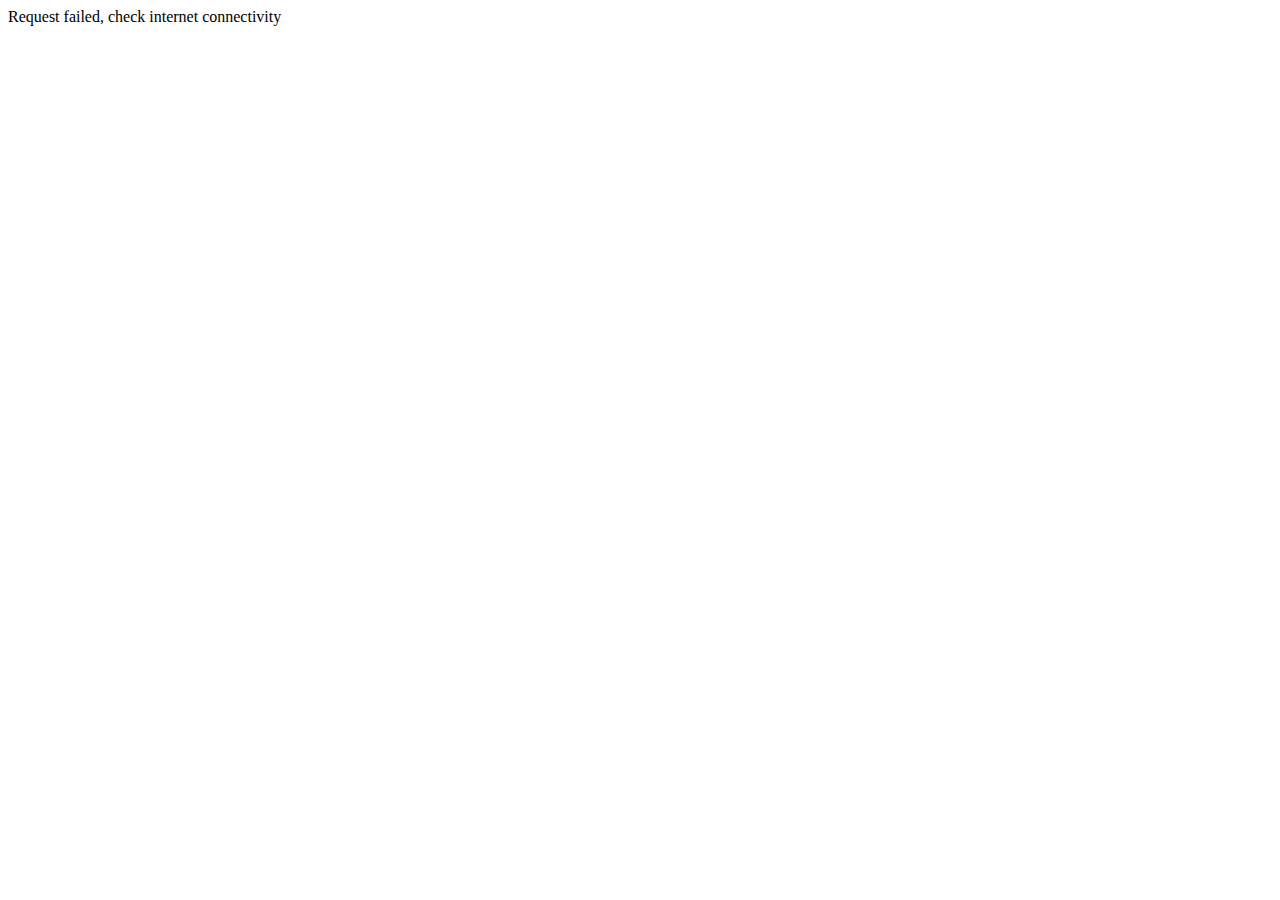
<file: index.html>
<!DOCTYPE html>
<html lang="en">
<head>
    <meta charset="UTF-8">
    <meta name="viewport" content="width=device-width, initial-scale=1.0">
    <title>Document</title>
</head>
<body>
    <div id="result"></div>
    <script src="index.js"></script>
</body>
</html>
</file>
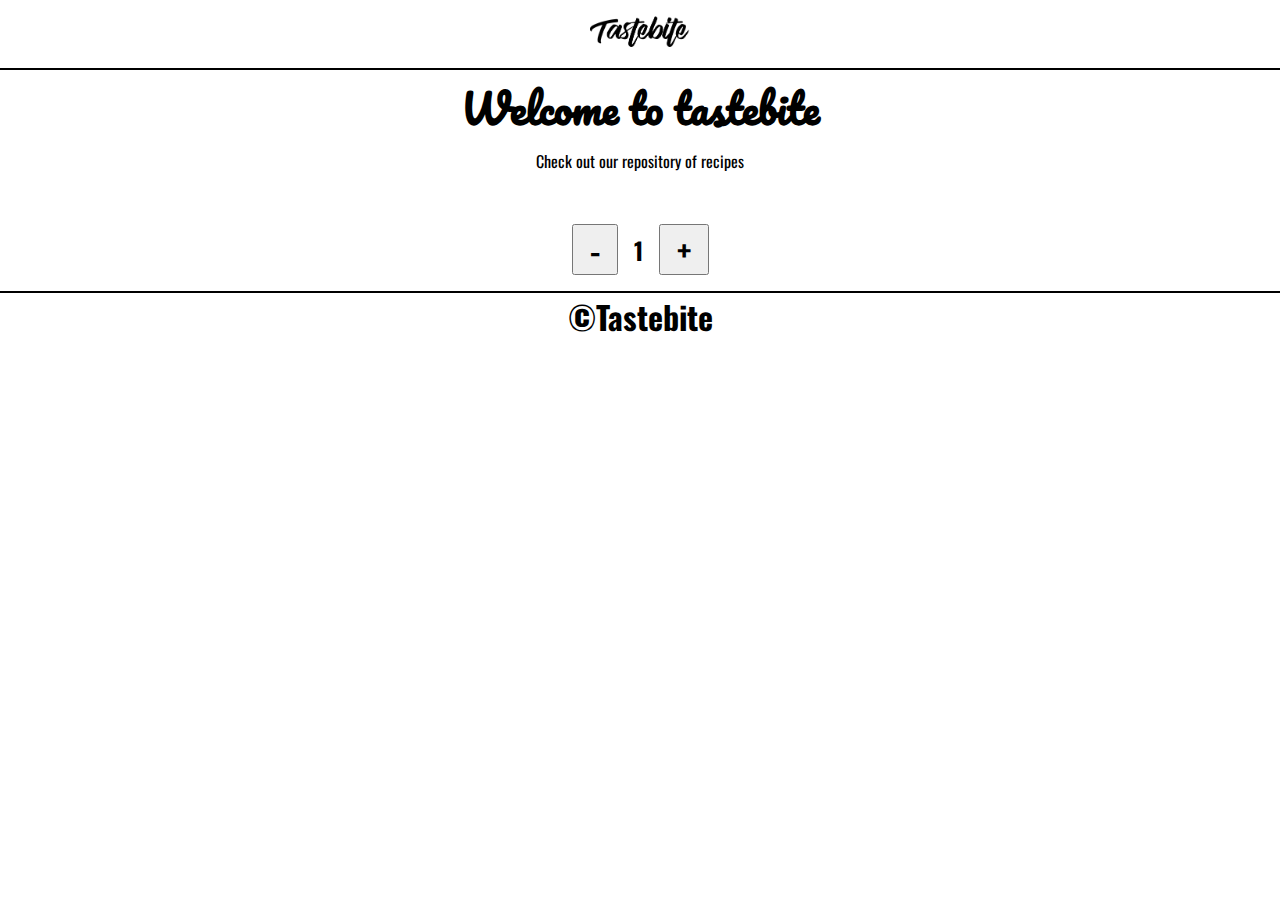
<file: task3.html>
<!DOCTYPE html>
<html lang="en">
  <head>
    <meta charset="UTF-8" />
    <meta name="viewport" content="width=device-width, initial-scale=1.0" />
    <link rel="stylesheet" href="task3.css" />
    <title>Document</title>
  </head>
  <header>
    <div class="logo">
      <img src="img/taste.png" alt="" srcset="" />
    </div>
  </header>
  <body>
    <article>
      <div class="Welcome">
        <h1>Welcome to tastebite</h1>
        <p class="text">Check out our repository of recipes</p>
      </div>
      <div id="container" class="container">
      
      </div>
      <div class="buttons">
        <button id="prev" class="disabled">-</button>
        <p class="pageNum">1</p>
        <button id="next">+</button>
      </div>
    </article>
    <script src="task3.js"></script>
  </body>
  <footer><h2>&copy;Tastebite</h2></footer>
</html>
</file>
<file: task3.css>
@import url("https://fonts.googleapis.com/css2?family=Pacifico");
@import url("https://fonts.googleapis.com/css2?family=Oswald:wght@200..700&display=swap");

* {
  margin: 0;
  padding: 0;
  box-sizing: border-box;
  font-family: "Oswald", sans-serif;
}

header {
  display: flex;
  justify-content: center;
  padding: 1rem;
  border-bottom: 2px solid;
  .search img {
    width: 24px;
    height: 24px;
  }

  .logo img {
    width: 100px;
    height: auto;
  }

  .menu img {
    width: 24px;
    height: auto;
  }
}

h1,
.text {
  text-align: center;
  padding: 0.2rem;
}

h1 {
  font-family: "Pacifico", cursive;
  font-size: 2.5rem;
}

.container {
  width: 100%;
  padding: 1rem;
  display: grid;
  grid-column: 1/2 ;
  grid-template-rows: 2, 1fr;
  justify-content: center;
  text-align: center;
  gap: 1rem 0;
  
  div{
    padding: 1rem;
    display: flex;
    gap: 1rem;
    flex-direction: column;
    align-items: center;
    border: 2px solid;
    border-radius: 50px;
  }
    img {
      width: min(90%, 500px);
      border-radius: 50%;
    }
  
}

.buttons{
    padding: 1rem;
    display: flex;
    justify-content: center;
    align-items: center;
    gap: 1rem;

    button{
        padding: 0 1rem; 
        font-size: 2rem;
        font-weight: 700;
    }
    
    .pageNum{
        font-size: 1.5rem;
        font-weight: bold;
    }
}

footer{
  padding: 1rem o;
  border-top: 2px solid;
  text-align: center;
  h2{
    font-size: 2rem;
  }
}
</file>
